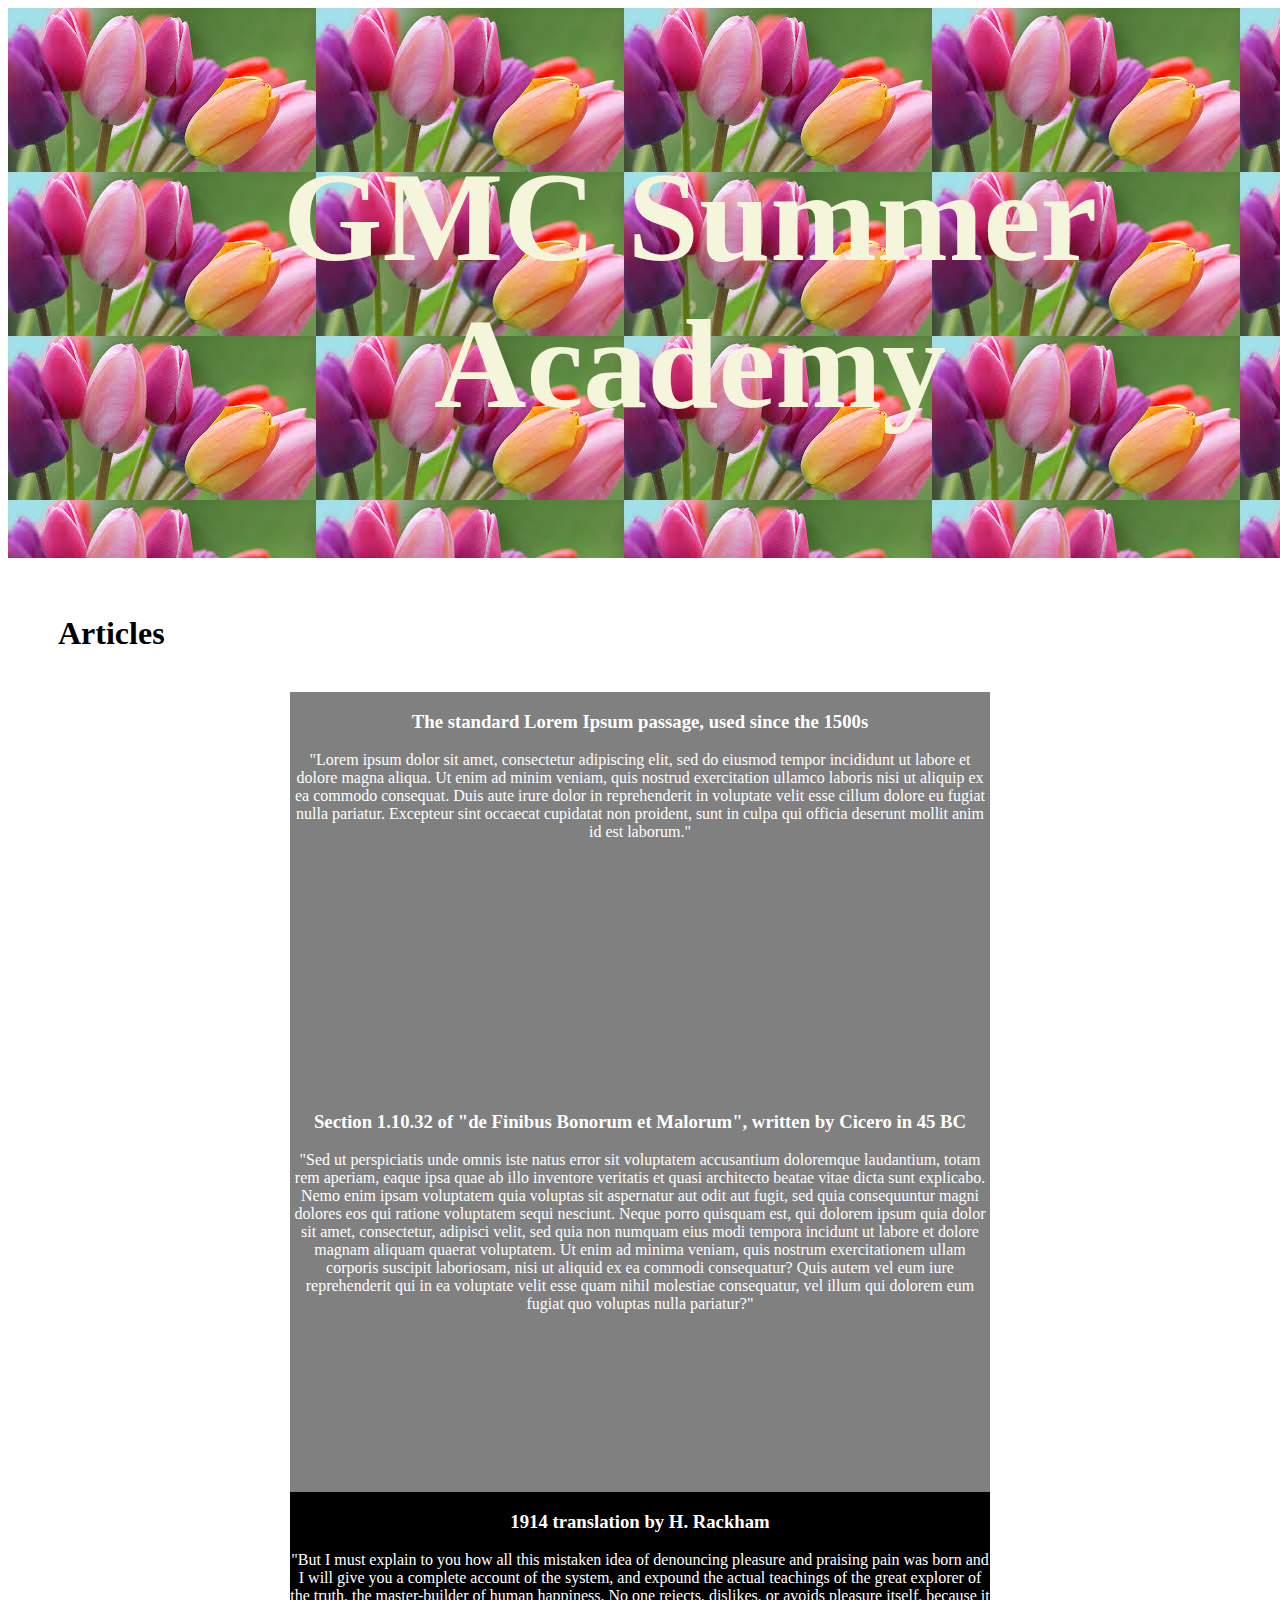
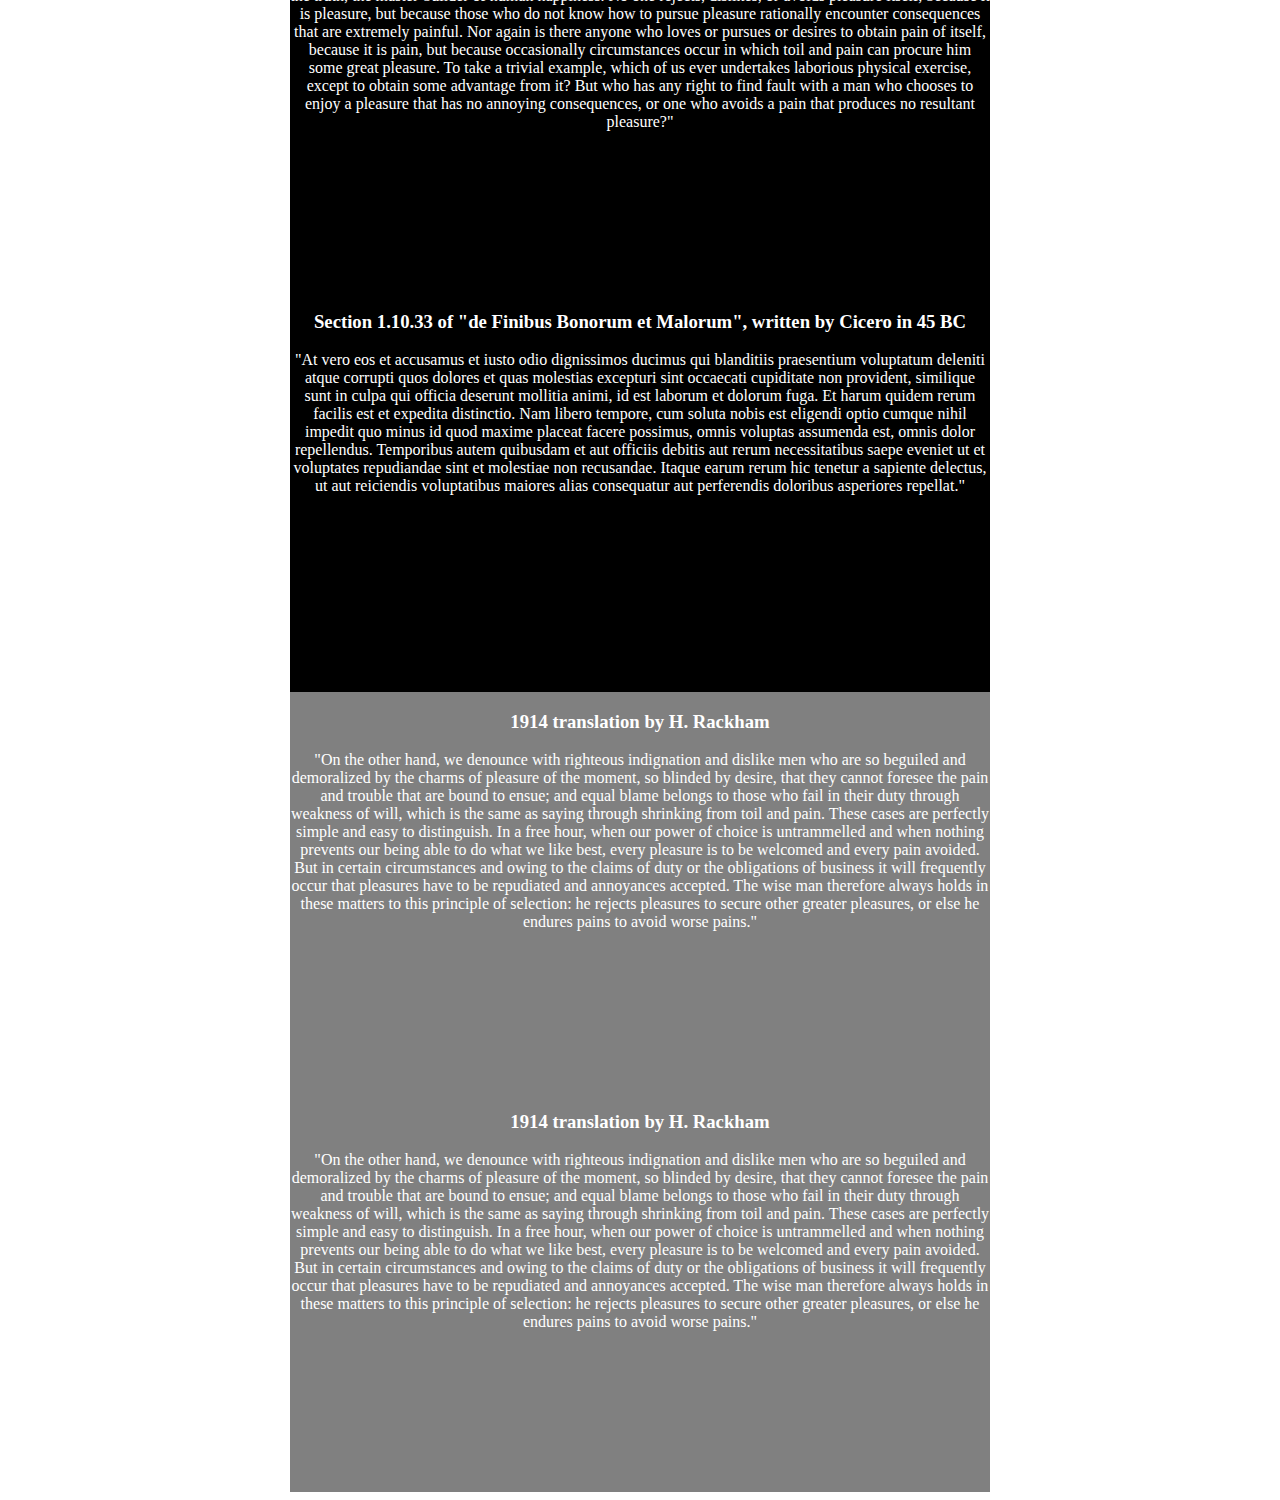
<file: gomycode/chalange.html>
<!DOCTYPE html>
<html lang="en">
<head>
    <meta charset="UTF-8">
    <meta name="viewport" content="width=device-width, initial-scale=1.0">
    <meta http-equiv="X-UA-Compatible" content="ie=edge">
    <link rel="stylesheet" href="css/style2.css">
    <title>Chalange</title>
</head>
<body>
        <div class="container">
                <h1 class="center title"> GMC Summer Academy</h1>
            </div>
        <br>
        <br>
        <h1 class="margin">Articles</h1>
        <br>
        <div class="margin center">
            <div class="d h a" >
            <h3>
                    The standard Lorem Ipsum passage, used since the 1500s
            </h3>
            <p>
                    "Lorem ipsum dolor sit amet, consectetur adipiscing elit, sed do eiusmod tempor incididunt ut labore et dolore magna aliqua. Ut enim ad minim veniam, quis nostrud exercitation ullamco laboris nisi ut aliquip ex ea commodo consequat. Duis aute irure dolor in reprehenderit in voluptate velit esse cillum dolore eu fugiat nulla pariatur. Excepteur sint occaecat cupidatat non proident, sunt in culpa qui officia deserunt mollit anim id est laborum."
            </p>
            </div>
            <div class="d h a">
                    <h3>
                            Section 1.10.32 of "de Finibus Bonorum et Malorum", written by Cicero in 45 BC
                            </h3>
                            <p>
                                    "Sed ut perspiciatis unde omnis iste natus error sit voluptatem accusantium doloremque laudantium, totam rem aperiam, eaque ipsa quae ab illo inventore veritatis et quasi architecto beatae vitae dicta sunt explicabo. Nemo enim ipsam voluptatem quia voluptas sit aspernatur aut odit aut fugit, sed quia consequuntur magni dolores eos qui ratione voluptatem sequi nesciunt. Neque porro quisquam est, qui dolorem ipsum quia dolor sit amet, consectetur, adipisci velit, sed quia non numquam eius modi tempora incidunt ut labore et dolore magnam aliquam quaerat voluptatem. Ut enim ad minima veniam, quis nostrum exercitationem ullam corporis suscipit laboriosam, nisi ut aliquid ex ea commodi consequatur? Quis autem vel eum iure reprehenderit qui in ea voluptate velit esse quam nihil molestiae consequatur, vel illum qui dolorem eum fugiat quo voluptas nulla pariatur?"
                            </p>
            </div>

        </div>   
        <div class="margin center">
                <div class="d h b">
                        <h3>
                                1914 translation by H. Rackham
                                </h3>
                                <p>
                                        "But I must explain to you how all this mistaken idea of denouncing pleasure and praising pain was born and I will give you a complete account of the system, and expound the actual teachings of the great explorer of the truth, the master-builder of human happiness. No one rejects, dislikes, or avoids pleasure itself, because it is pleasure, but because those who do not know how to pursue pleasure rationally encounter consequences that are extremely painful. Nor again is there anyone who loves or pursues or desires to obtain pain of itself, because it is pain, but because occasionally circumstances occur in which toil and pain can procure him some great pleasure. To take a trivial example, which of us ever undertakes laborious physical exercise, except to obtain some advantage from it? But who has any right to find fault with a man who chooses to enjoy a pleasure that has no annoying consequences, or one who avoids a pain that produces no resultant pleasure?"
                                </p>
                </div>
                <div class="d h b">
                        <h3>
                                Section 1.10.33 of "de Finibus Bonorum et Malorum", written by Cicero in 45 BC
                                </h3>
                                <p>
                                        "At vero eos et accusamus et iusto odio dignissimos ducimus qui blanditiis praesentium voluptatum deleniti atque corrupti quos dolores et quas molestias excepturi sint occaecati cupiditate non provident, similique sunt in culpa qui officia deserunt mollitia animi, id est laborum et dolorum fuga. Et harum quidem rerum facilis est et expedita distinctio. Nam libero tempore, cum soluta nobis est eligendi optio cumque nihil impedit quo minus id quod maxime placeat facere possimus, omnis voluptas assumenda est, omnis dolor repellendus. Temporibus autem quibusdam et aut officiis debitis aut rerum necessitatibus saepe eveniet ut et voluptates repudiandae sint et molestiae non recusandae. Itaque earum rerum hic tenetur a sapiente delectus, ut aut reiciendis voluptatibus maiores alias consequatur aut perferendis doloribus asperiores repellat."
                                </p> 
                </div>
    
            </div > 
            <div class="margin center">
                    <div class="d h a">
                            <h3>
                                    1914 translation by H. Rackham
                                    </h3>
                                    <p>
                                            "On the other hand, we denounce with righteous indignation and dislike men who are so beguiled and demoralized by the charms of pleasure of the moment, so blinded by desire, that they cannot foresee the pain and trouble that are bound to ensue; and equal blame belongs to those who fail in their duty through weakness of will, which is the same as saying through shrinking from toil and pain. These cases are perfectly simple and easy to distinguish. In a free hour, when our power of choice is untrammelled and when nothing prevents our being able to do what we like best, every pleasure is to be welcomed and every pain avoided. But in certain circumstances and owing to the claims of duty or the obligations of business it will frequently occur that pleasures have to be repudiated and annoyances accepted. The wise man therefore always holds in these matters to this principle of selection: he rejects pleasures to secure other greater pleasures, or else he endures pains to avoid worse pains."
                                    </p>
                    </div>
                    <div class="d h a">
                            <h3>
                                    1914 translation by H. Rackham
                                    </h3>
                                    <p>
                                            "On the other hand, we denounce with righteous indignation and dislike men who are so beguiled and demoralized by the charms of pleasure of the moment, so blinded by desire, that they cannot foresee the pain and trouble that are bound to ensue; and equal blame belongs to those who fail in their duty through weakness of will, which is the same as saying through shrinking from toil and pain. These cases are perfectly simple and easy to distinguish. In a free hour, when our power of choice is untrammelled and when nothing prevents our being able to do what we like best, every pleasure is to be welcomed and every pain avoided. But in certain circumstances and owing to the claims of duty or the obligations of business it will frequently occur that pleasures have to be repudiated and annoyances accepted. The wise man therefore always holds in these matters to this principle of selection: he rejects pleasures to secure other greater pleasures, or else he endures pains to avoid worse pains."
                                    </p>  
                    </div>
        
                </div>  
        
    
</body>
</html>
</file>
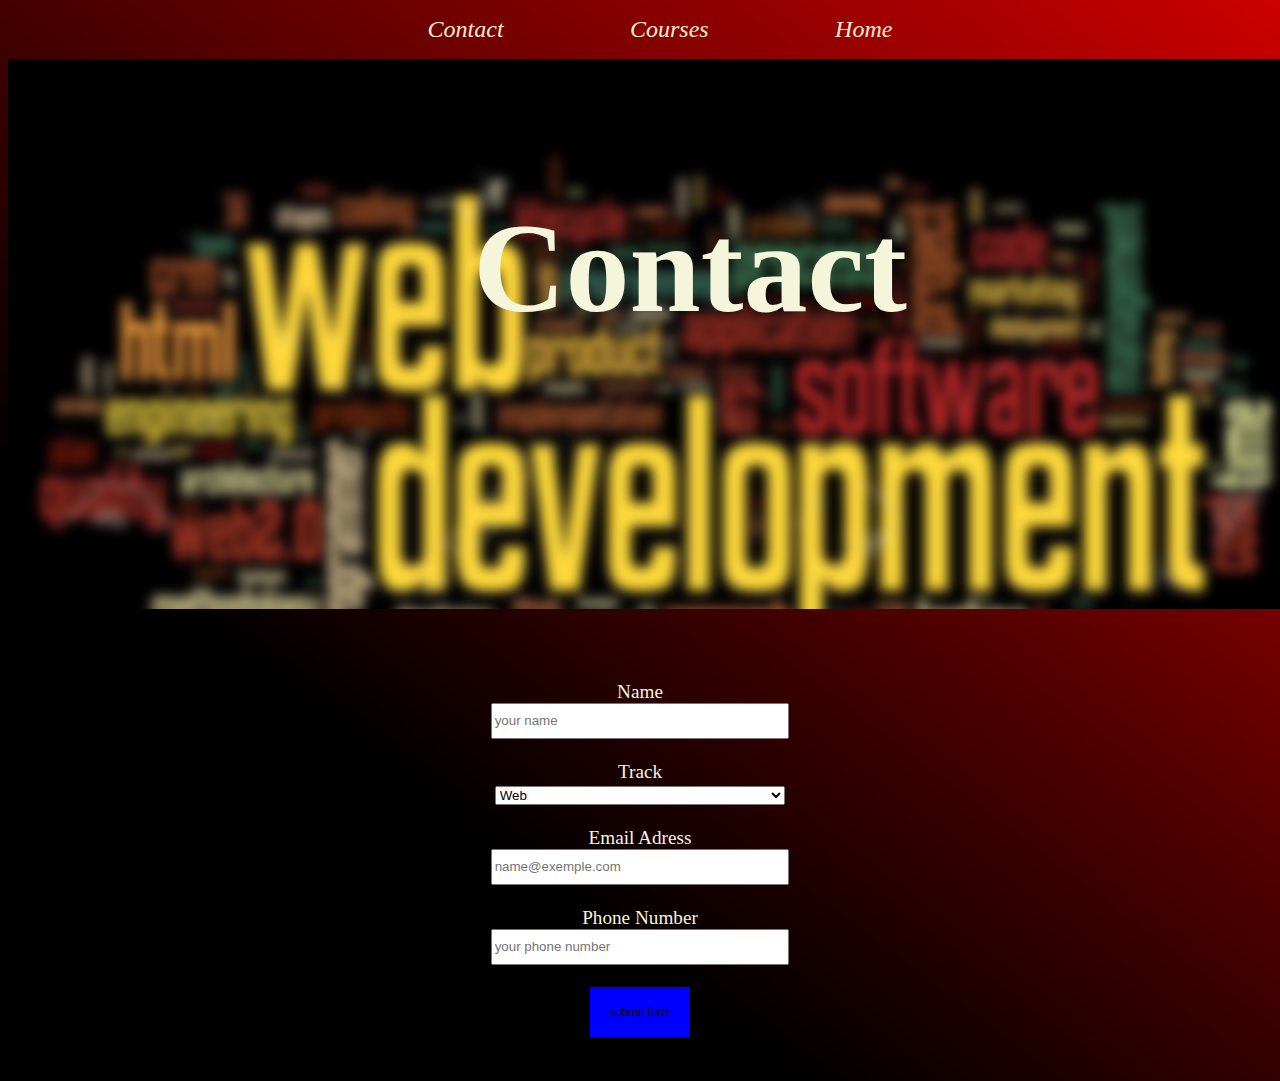
<file: gomycode/contact.html>
<!DOCTYPE html>
<html lang="en">
<head>
    <meta charset="UTF-8">
    <meta name="viewport" content="width=device-width, initial-scale=1.0">
    <meta http-equiv="X-UA-Compatible" content="ie=edge">
    <title>Contact</title>
    <link rel="stylesheet" href="css/style.css">
    <link rel="icon" type="image/ico" href="res/logo.jpg"/>
</head>
<body>
    <nav class="center" >
        <ul>
            <a class=" link"  href="contact.html">Contact</a>
            <a class=" active link"  href="courses.html">Courses</a>
            <a class=" link"  href="index.html">Home</a>
        </ul>
    </nav>
    
    <div class="container">
        <h1 class="center title"> Contact</h1>
    </div>

    <br>
    <br>
    <br>
    <br>
    
    <form>
        <div class="center textelement">
            
                <label>Name</label><br> <input type="text"  placeholder="your name" class="sizeelement">
                <br>
                
                <br>
                <label> Track</label><br>
                <select class="sizeelement">
                    <option >Web</option>
                    <option>All</option>
                    <option>Games</option>
                </select>
                <br>
                
                <br>
                <label>Email Adress</label><br> <input type="email" class="sizeelement"  placeholder="name@exemple.com">
                <br>
                
                <br>
                <label>Phone Number</label><br> <input type="number" class="sizeelement"  placeholder="your phone number">
                <br>
                
                <br>
                <input type="submit" value="submit form" class="submit" >

        </div>
        <br>
        <br>
        
    </form>
    

   
</body>
<script src="js/main.js"></script>
</html>
</file>
<file: gomycode/css/style2.css>
body{
    background:white
}
.container{
    background-image: url("../res/téléchargement.jpg");
    height: 450px;
    width: 100%;
    padding: 50px;
    

}
.title{
    font-size: 800%;
    color: beige;
}
.center{
    text-align: center;
}
.margin{
    margin-left: 50px;
    margin-right: 50px;
}
.d{
    border:black;
display: inline-block;
}
.h:hover{
    border:5px solid blue

}
.a{
    width: 700px;
    height: 400px;
    background: gray;
    color:white;
}
.b{
    width: 700px;
    height: 400px;
    background: black;
    color:white;
}
</file>
<file: gomycode/css/style.css>
body{
    background:Linear-gradient(217deg, rgba(255,0,0,.8), rgba(255,0,0,0) 70.71%),Linear-gradient(127deg, black, black 70.71%),   
    Linear-gradient(336deg, rgba(0,0,255,.8), rgba(0,0,255,0) 70.71%);
}
#s{
height: 50%;
width: 100%;
margin-right:20%;
}
.active{
    margin-left:10%; 
    margin-right:10%; 
}
.center{
    text-align: center;
}
.container{
    background-image: url("../res/webdev3.png");
    height: 450px;
    width: 100%;
    padding: 50px;
}
.title{
    font-size: 800%;
    color: beige;
}
.link{
    color: blanchedalmond;
    font-size: 150%;
    text-decoration: none;
    font-style: oblique; 
}
.textelement{
    font-size: 120%;
    color: beige;
}
.sizeelement{
    width:23%;
    line-height: 30px;

}
.sizeselect{
    width:23%;
    font-size: 30px;
}


.submit{
    background-color: blue;
    border:blue;
    width: 100px;
    height: 50px;
    font-size: 12px;
    
}
.submit:hover{
    color: blueviolet;
    background: blueviolet;
    
    
}
</file>
